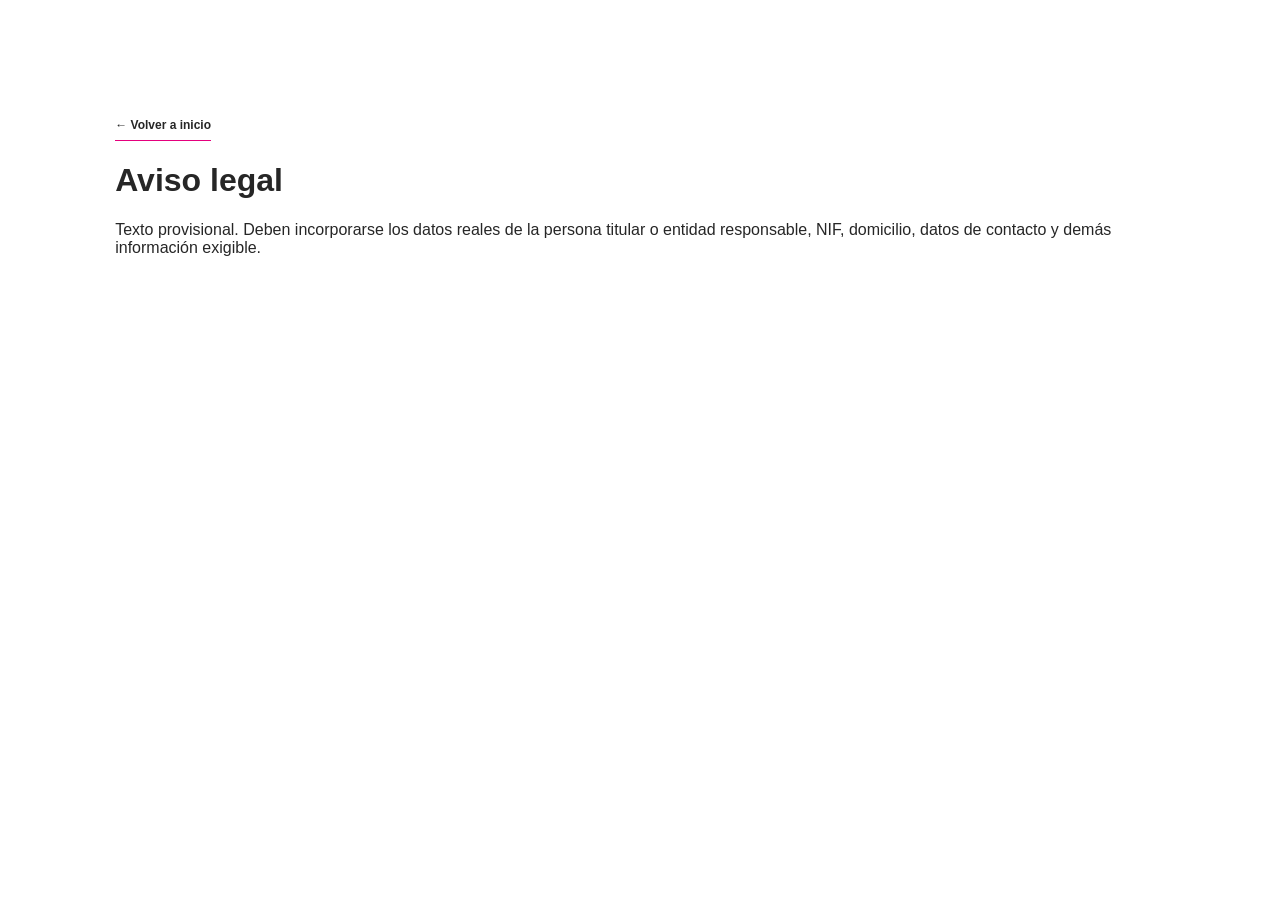
<file: aviso-legal.html>
<!doctype html><html lang="es"><meta charset="utf-8"><meta name="viewport" content="width=device-width,initial-scale=1"><title>Aviso legal | Consultoría Social</title><link rel="stylesheet" href="styles.css"><body><main class="section-wrap"><a class="under-link" href="index.html">← Volver a inicio</a><h1>Aviso legal</h1><p>Texto provisional. Deben incorporarse los datos reales de la persona titular o entidad responsable, NIF, domicilio, datos de contacto y demás información exigible.</p></main></body></html>
</file>
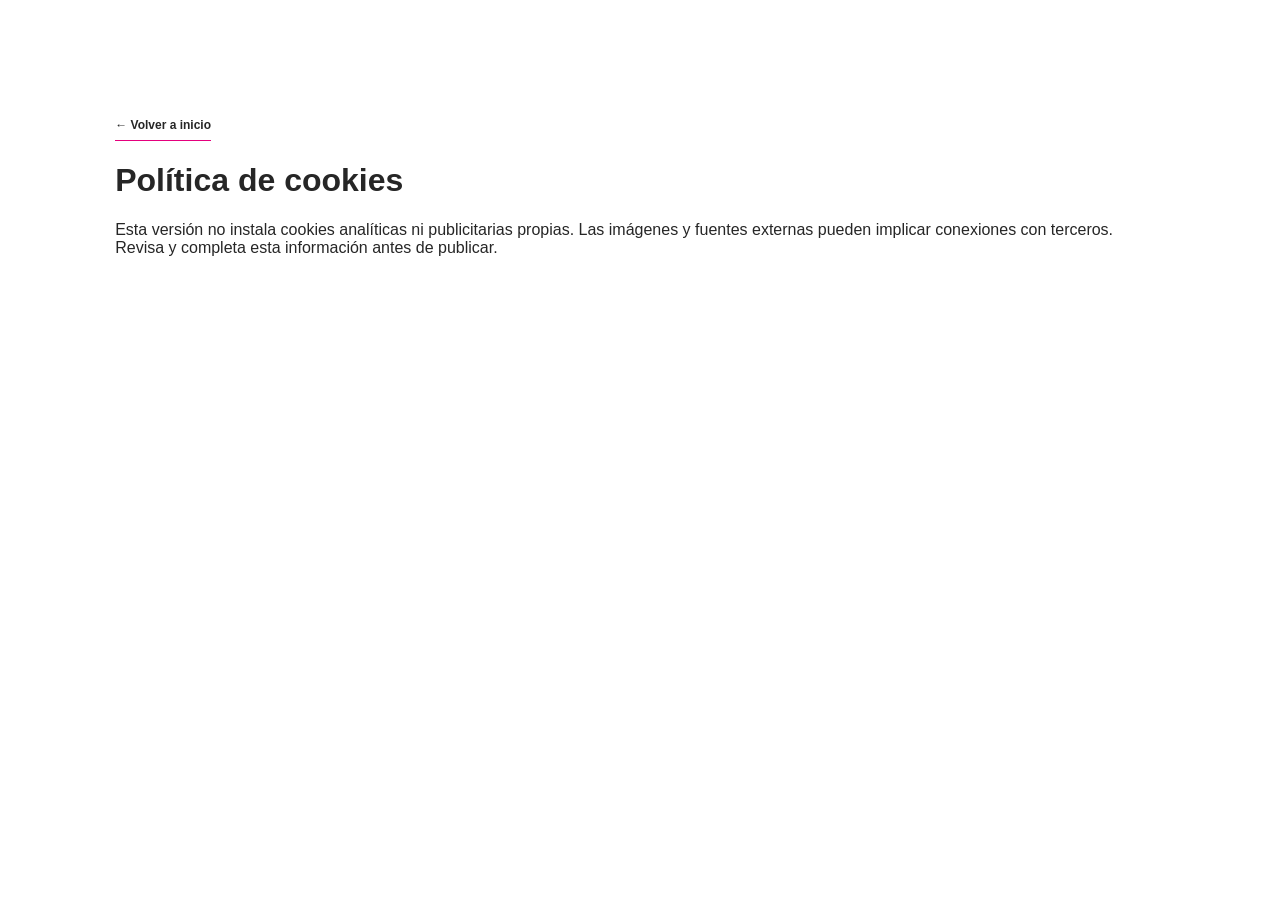
<file: cookies.html>
<!doctype html><html lang="es"><meta charset="utf-8"><meta name="viewport" content="width=device-width,initial-scale=1"><title>Política de cookies | Consultoría Social</title><link rel="stylesheet" href="styles.css"><body><main class="section-wrap"><a class="under-link" href="index.html">← Volver a inicio</a><h1>Política de cookies</h1><p>Esta versión no instala cookies analíticas ni publicitarias propias. Las imágenes y fuentes externas pueden implicar conexiones con terceros. Revisa y completa esta información antes de publicar.</p></main></body></html>
</file>
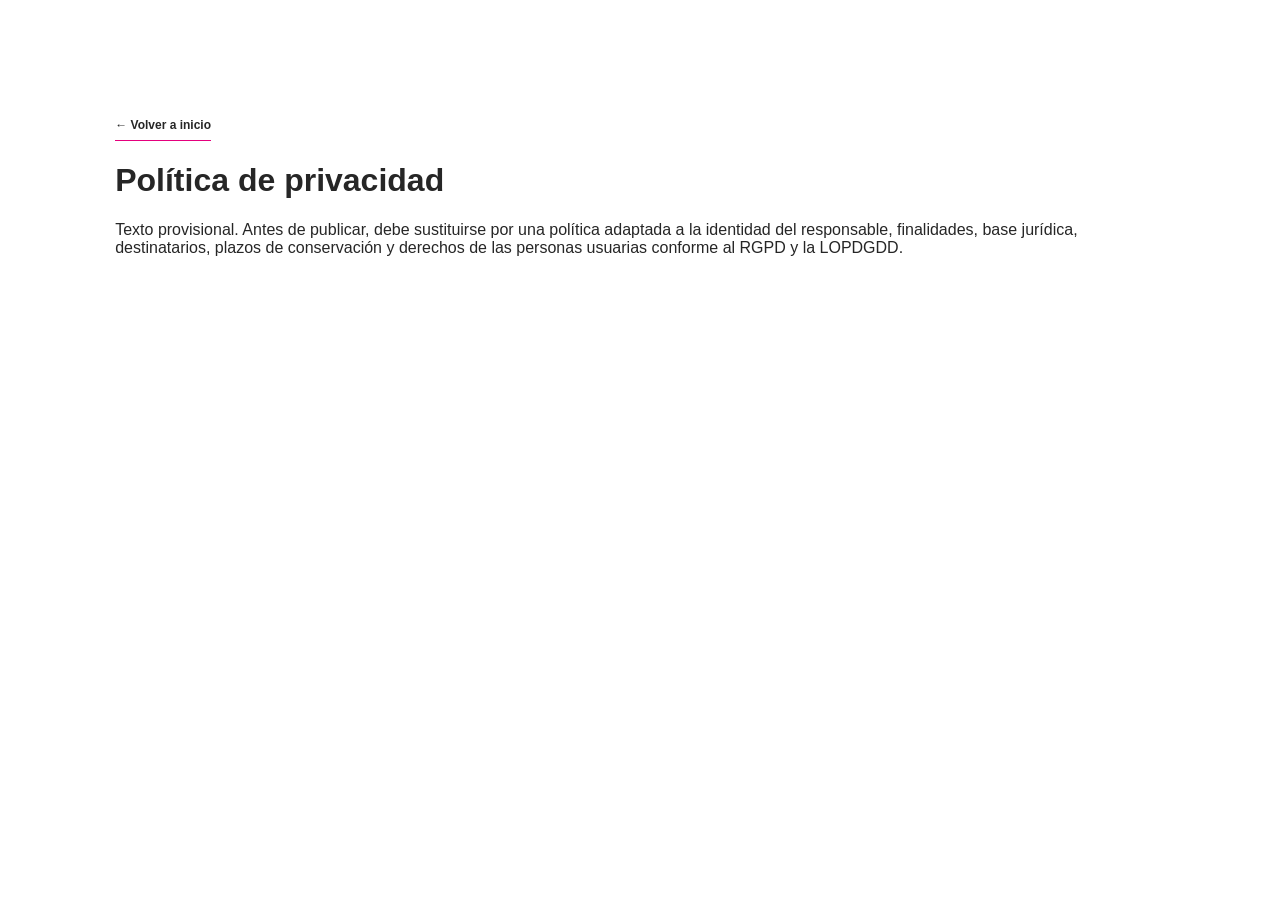
<file: privacidad.html>
<!doctype html><html lang="es"><meta charset="utf-8"><meta name="viewport" content="width=device-width,initial-scale=1"><title>Política de privacidad | Consultoría Social</title><link rel="stylesheet" href="styles.css"><body><main class="section-wrap"><a class="under-link" href="index.html">← Volver a inicio</a><h1>Política de privacidad</h1><p>Texto provisional. Antes de publicar, debe sustituirse por una política adaptada a la identidad del responsable, finalidades, base jurídica, destinatarios, plazos de conservación y derechos de las personas usuarias conforme al RGPD y la LOPDGDD.</p></main></body></html>
</file>
<file: styles.css>
:root{--teal:#246B68;--sage:#A5B99A;--coral:#E5A16F;--paper:#F2EDE3;--deep:#344B48;--ink:#243a36;--muted:#66756d}*{box-sizing:border-box}html{scroll-behavior:smooth}body{margin:0;background:var(--paper);color:var(--ink);font-family:'DM Sans',sans-serif}a{color:inherit;text-decoration:none}.topline{display:flex;justify-content:space-between;padding:10px 7%;background:var(--deep);color:#e9eee8;font-size:10px;letter-spacing:1.4px}.header{height:88px;padding:0 7%;display:flex;align-items:center;justify-content:space-between;background:var(--paper);position:sticky;top:0;z-index:20}.brand{font:800 22px Manrope;color:var(--deep);line-height:1}.brand-light{color:var(--teal);font-weight:400}.brand small{display:block;font:700 8px 'DM Sans';letter-spacing:2px;margin-top:7px}.header nav{display:flex;align-items:center;gap:26px;font-size:12px}.header nav a:hover,.under-link:hover{color:var(--teal)}button,.button{border:0;cursor:pointer;font:600 12px 'DM Sans';padding:14px 20px;background:var(--teal);color:white;display:inline-block}.nav-login{background:transparent;color:var(--deep);padding:8px}.button-coral{background:var(--coral);color:var(--deep)}.menu-toggle{display:none}.hero{min-height:620px;position:relative;background:linear-gradient(90deg,rgba(19,49,46,.9),rgba(19,49,46,.2)),url('https://images.unsplash.com/photo-1529156069898-49953e39b3ac?auto=format&fit=crop&w=1900&q=85') center/cover;display:flex;align-items:center;color:white}.hero-content{padding:70px 10%;max-width:760px}.eyebrow{font-size:10px;letter-spacing:2px;color:var(--teal);font-weight:700}.eyebrow i{display:inline-block;width:24px;height:1px;background:var(--coral);vertical-align:middle;margin-right:8px}.eyebrow.light{color:#e9eee8}.hero h1{font:700 clamp(46px,6vw,76px)/1.06 Manrope;margin:28px 0}.hero h1 em,h2 em{font-family:Georgia,serif;font-weight:400;color:var(--coral)}.hero p{max-width:480px;line-height:1.8;color:#e3ece5}.hero-actions{display:flex;gap:20px;align-items:center;margin-top:32px}.text-link{font-size:12px}.section-wrap,.section-pad{padding:100px 9%}.intro{display:grid;grid-template-columns:150px 1fr 36%;gap:50px;align-items:center}.vertical-word{display:block;writing-mode:vertical-rl;letter-spacing:3px;font-size:9px;color:var(--muted);margin-top:45px}.intro h2,.section-heading h2,.method h2{font:650 clamp(34px,4vw,52px)/1.15 Manrope;letter-spacing:-1.8px}.intro p,.method p,.section-heading>p{font-size:14px;line-height:1.9;color:var(--muted)}.lead{font-size:17px!important;color:var(--deep)!important}.intro-photo{height:420px;position:relative}.intro-photo img,.service-card img,.method-image img,.resource-grid img{width:100%;height:100%;object-fit:cover}.photo-caption{position:absolute;bottom:20px;left:20px;background:var(--coral);padding:17px;color:var(--deep);font:italic 17px Georgia}.under-link{display:inline-block;border-bottom:1px solid var(--coral);padding-bottom:8px;margin-top:18px;font-size:12px;font-weight:700}.services,.resources{background:#e9e5d9}.section-heading{display:flex;justify-content:space-between;align-items:end;gap:35px;margin-bottom:45px}.section-heading>p{max-width:350px}.service-grid{display:grid;grid-template-columns:1fr 1fr;gap:18px}.service-card{height:340px;position:relative;overflow:hidden;background:var(--deep);color:white}.service-card img{position:absolute;inset:0;transition:transform .5s}.service-card:hover img{transform:scale(1.04)}.service-card:after{content:'';position:absolute;inset:0;background:linear-gradient(0deg,rgba(22,48,44,.94),transparent 90%)}.service-feature{grid-column:span 2;height:390px}.service-content{position:absolute;z-index:1;bottom:0;padding:30px;max-width:520px}.service-content span,.resource-grid article>span{font-size:9px;letter-spacing:1.6px;color:#f0b88e}.service-content h3{font:650 28px/1.15 Manrope;margin:12px 0}.service-content p{font-size:12px;line-height:1.7;max-width:400px;color:#e0e9e2}.service-content a{font-size:11px;border-bottom:1px solid var(--coral);padding-bottom:6px}.quote-band{background:var(--deep);color:white;text-align:center;padding:85px 20px}.quote-band blockquote{font:500 clamp(27px,4vw,44px)/1.35 Manrope}.quote-band em{color:var(--sage)}.quote-mark{font:100px Georgia;color:var(--coral);height:55px}.quote-band span{font-size:9px;letter-spacing:2px;color:#b8c9bd}.method{display:grid;grid-template-columns:1fr 1fr;gap:9%;align-items:center}.method-image{height:550px;position:relative}.method-badge{position:absolute;right:-20px;bottom:25px;background:var(--coral);padding:22px;font-size:10px;letter-spacing:1px}.method-badge b{font:700 22px Manrope}.steps{margin-top:28px;border-top:1px solid #d7dcd3}.steps>div{display:flex;gap:22px;padding:17px 0;border-bottom:1px solid #d7dcd3}.steps b{font:italic 19px Georgia;color:var(--coral)}.steps strong,.steps small{display:block}.steps strong{font-size:13px}.steps small{font-size:11px;color:var(--muted);margin-top:5px}.resource-grid{display:grid;grid-template-columns:repeat(3,1fr);gap:24px}.resource-grid img{height:200px;margin-bottom:18px}.resource-grid h3{font:650 19px/1.3 Manrope}.resource-grid p{font-size:12px;line-height:1.7;color:var(--muted)}.booking{background:var(--teal);color:white;padding:85px 10%;display:grid;grid-template-columns:1fr 1fr;gap:50px;align-items:center}.booking h2{font:650 46px Manrope}.booking h2 em{color:var(--coral)}.booking p{line-height:1.8;color:#e1ebe3;font-size:13px}.booking form label,.modal label{display:block;margin:12px 0;font-size:11px}.booking input,.booking select,.modal input{display:block;width:100%;padding:12px;margin-top:7px;border:1px solid #d7dfd7;background:white}.booking button{background:var(--coral);color:var(--deep);margin-top:12px}.footer{background:#173936;color:#e5eee8;padding:45px 9%}.footer-main,.footer-bottom{display:flex;justify-content:space-between;gap:25px}.footer-bottom{border-top:1px solid #3d5b55;padding-top:18px;margin-top:30px;font-size:10px;color:#bdcfc2}.modal{display:none;position:fixed;inset:0;background:#102c2acc;z-index:50;align-items:center;justify-content:center;padding:20px}.modal.open{display:flex}.modal-panel{position:relative;background:var(--paper);padding:35px;width:min(500px,100%);max-height:90vh;overflow:auto}.modal-close{position:absolute;right:14px;top:8px;background:none;color:var(--deep);font-size:25px;padding:5px}.modal-panel h2{font:650 27px Manrope}.tabs{display:flex;gap:10px;margin:20px 0}.tab{background:transparent;color:var(--deep);border-bottom:2px solid transparent}.tab.active{border-color:var(--coral)}.form-note,.account-message{font-size:11px;color:var(--muted);line-height:1.6}.toast{position:fixed;bottom:20px;right:20px;background:var(--deep);color:white;padding:14px;z-index:80}@media(max-width:800px){.header{height:72px}.menu-toggle{display:block}.header nav{display:none;position:absolute;top:72px;left:0;right:0;background:var(--paper);padding:25px;flex-direction:column;align-items:stretch}.header nav.open{display:flex}.intro{grid-template-columns:1fr}.vertical-word{display:none}.intro-photo{height:330px}.method{grid-template-columns:1fr}.method-image{height:350px}.resource-grid{grid-template-columns:1fr}.booking{grid-template-columns:1fr}.section-wrap,.section-pad{padding:70px 7%}.service-grid{grid-template-columns:1fr}.service-feature{grid-column:auto}.section-heading{display:block}.footer-main,.footer-bottom{flex-direction:column}.hero-content{padding:50px 7%}}
/* Identidad visual renovada: inspirada en el contraste magenta, negro y fondos limpios de Hazloposible. */
:root{--teal:#E5007D;--sage:#F7DCEB;--coral:#20B8C5;--paper:#FFFFFF;--deep:#202124;--ink:#262626;--muted:#666B73}
body{background:var(--paper);color:var(--ink)}
.topline{background:#202124;color:#fff}
.header{background:#fff;border-bottom:1px solid #eee}
.brand{color:#202124}.brand-light{color:#E5007D}
.hero{background-image:linear-gradient(90deg,rgba(24,24,27,.88),rgba(24,24,27,.16)),url('https://images.unsplash.com/photo-1529156069898-49953e39b3ac?auto=format&fit=crop&w=1900&q=85')}
.hero h1 em,.intro h2 em,.section-heading h2 em,.method h2 em{color:#20B8C5}
.button,.nav-login:hover{background:#E5007D;color:#fff}
.button-coral{background:#20B8C5;color:#202124}
.eyebrow{color:#D60075}.eyebrow i{background:#20B8C5}
.services,.resources{background:#F5F5F7}
.photo-caption,.method-badge{background:#E5007D;color:#fff}
.quote-band{background:#202124}.quote-band em{color:#20B8C5}.quote-mark{color:#E5007D}
.booking{background:#E5007D}.booking .eyebrow{color:#fff}.booking h2 em{color:#B9F1F2}.booking button{background:#202124;color:#fff}
.footer{background:#202124}
.under-link{border-color:#E5007D}
.service-content span,.resource-grid article>span{color:#8DE5E8}
.tabs .tab.active{border-color:#E5007D}
.modal-panel{background:#fff}
@media(max-width:800px){.header nav{background:#fff}}
</file>
